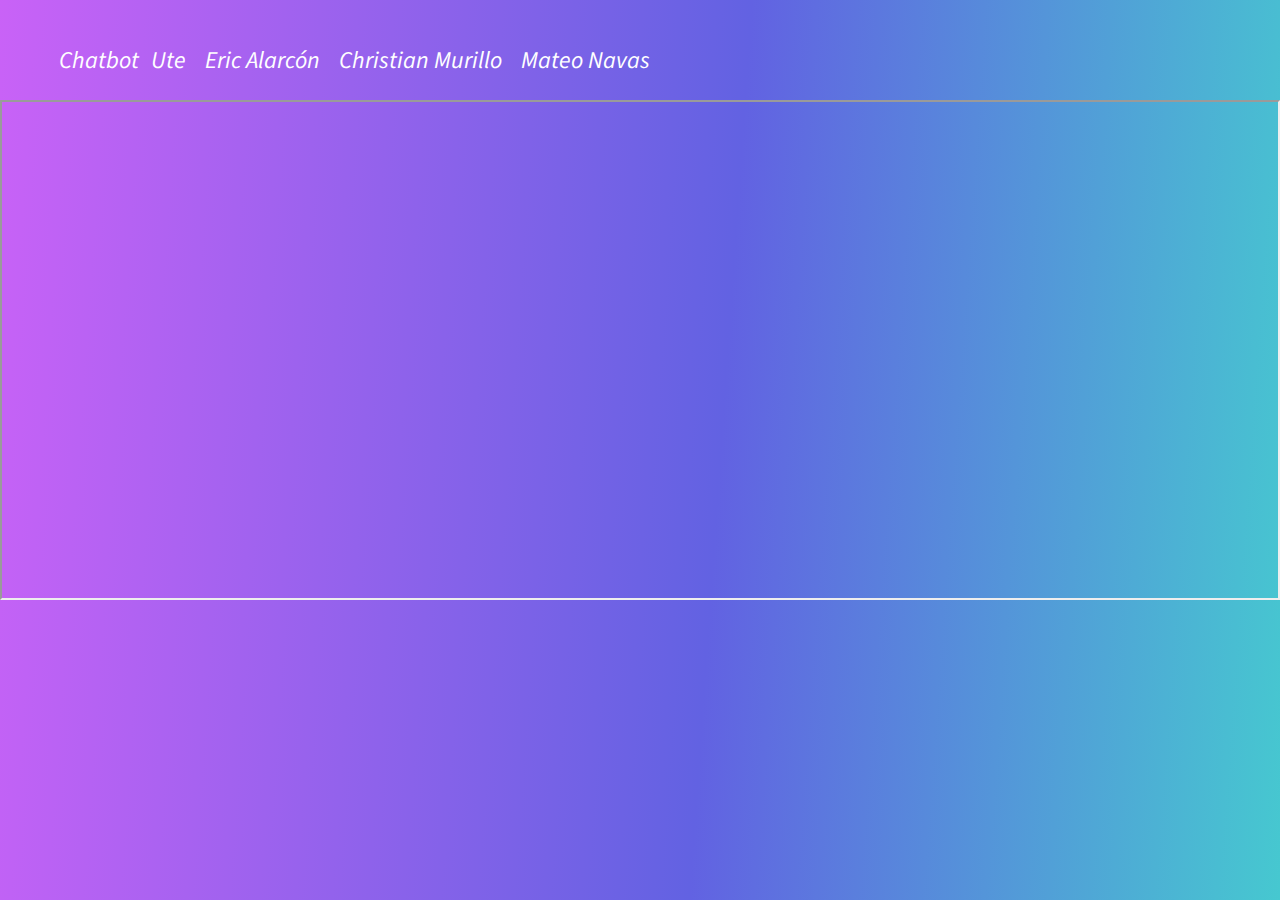
<file: index.html>
<!DOCTYPE html>
<html lang="en">

<head>
  <meta charset="UTF-8">
  <meta name="viewport" content="width=device-width, initial-scale=1, shrink-to-fit=no">
  <meta name="description" content="">
  <meta name="author" content="">
  <link rel="icon" type="image/png" href="images/favicon-32x32.png" sizes="32x32" />
  <link rel="icon" type="image/png" href="images/favicon-16x16.png" sizes="16x16" />

 <!--scripts-->
  <script type="text/javascript" src="scripts/jquery-3.2.1.min.js"></script>
  <script type="text/javascript" src="scripts/all-plugins.js"></script>
  <script type="text/javascript" src="scripts/plugins-activate.js"></script>
</head>

<body id="page-top">
  <!-- Navigation -->
  <div class="logo">

    <i class="" aria-hidden="true"><span>Chatbot</span></i>
    <i class="" aria-hidden="true">  <span>Ute</span>  </i>

      <i class="" aria-hidden="true"><span>Eric Alarcón</span> </i>
      <i class="" aria-hidden="true" ><span>Christian Murillo</span> </i>
      <i class="" aria-hidden="true"><span>Mateo Navas</span> </i>
      


</div>

  <!-- Header Starts -->
  <section id="Banner" class="content-section">

    <iframe src='https://webchat.botframework.com/embed/chatbotute-1-bot?s=b4LcwR_kR08.UDqd_5PgU7YpmN0XvbDFBNf3yGwS0UBnkZiaVhOvDCI'  style='min-width: 400px; width: 100%; min-height: 500px;'></iframe>


     <!--stylesheet-->
  <link href="https://fonts.googleapis.com/css?family=Source+Sans+Pro:400,700,900" rel="stylesheet">
  <link href="https://maxcdn.bootstrapcdn.com/font-awesome/4.7.0/css/font-awesome.min.css" rel="stylesheet" type="text/css">
  <link href="styles/styles.css" rel="stylesheet" type="text/css">
  <link href="styles/custom-responsive-styles.css" rel="stylesheet" type="text/css">
  
</body>

</html>
</file>
<file: styles/custom-responsive-styles.css>
/*Extra small devices (portrait phones, less than 576px)*/
@media (max-width: 575px) {
  .content-section {
    padding-top: 70px;
    padding-bottom: 70px;
  }
  .logo i {
    font-size: 40px;
  }
  #Banner .content-wrap h1 {
    font-size: 36px;
  }
  #Banner .content-wrap h3 {
    font-size: 20px;
  }
  .btn-xl {
    padding: 15px 30px;
  }
  .content-section-heading h2 {
    font-size: 30px;
  }
  #Portfolio .portfolio-wrapper .each-portfolio {
    float: none;
    margin: 0 auto 20px;
    width: 100%;
    display: block;
  }
  #customers-testimonials .item {
    margin-bottom: 0;
  }
  #Contact .contact-wrapper {
    border-right: none;
    margin-right: 0;
    padding: 0;
  }
  #Contact .contact-wrapper span {
    font-size: 18px;
  }
  .address-block,
  #Contact .address-block.border-bottom {
    margin-bottom: 40px;
    padding: 0 15px 30px;
  }
  footer.footer .social-link {
    height: 50px;
    width: 50px;
    font-size: 18px;
  }
  .owl-nav {
    display: none !important; 
  }
}
/*Small devices (landscape phones, 576px and up)*/
@media (min-width: 576px) and (max-width: 767px) {
  .logo i {
    font-size: 40px;
  }
  .content-section {
    padding-top: 70px;
    padding-bottom: 70px;
  }
  #Banner .content-wrap h1 {
    font-size: 36px;
  }
  #Banner .content-wrap h3 {
    font-size: 20px;
  }
  .btn-xl {
    padding: 15px 30px;
  }
  .content-section-heading h2 {
    font-size: 30px;
  }
  #Portfolio .portfolio-wrapper .each-portfolio {
    float: none;
    margin: 0 auto 20px;
    width: 100%;
    display: block;
  }
  #customers-testimonials .item {
    margin-bottom: 0;
  }
  #Contact .contact-wrapper {
    border-right: none;
    margin-right: 0;
    padding: 0;
  }
  #Contact .contact-wrapper span {
    font-size: 18px;
  }
  .address-block,
  #Contact .address-block.border-bottom {
    margin-bottom: 40px;
    padding: 0 15px 30px;
  }
  footer.footer .social-link {
    height: 50px;
    width: 50px;
    font-size: 18px;
  }
  .owl-nav {
    display: none !important; 
  }
}
/*Medium devices (tablets, 768px and up)*/
@media (min-width: 768px) and (max-width: 991px) {
  .content-section {
    padding-top: 70px;
    padding-bottom: 70px;
  }
  #Banner .content-wrap h1 {
    font-size: 40px;
  }
  #Banner .content-wrap h3 {
    font-size: 24px;
  }
  .btn-xl {
    padding: 20px 30px;
  }
  .content-section-heading h2 {
    font-size: 30px;
  }
  #Contact .contact-wrapper span {
    font-size: 16px;
  }
  footer.footer .social-link {
    height: 50px;
    width: 50px;
    font-size: 18px;
  }
  .owl-nav {
    display: none !important; 
  }
  #Contact .c-icon {
    margin-right: 10px;
  }
}
/*Large devices (desktops, 992px and up)*/
@media (min-width: 992px) and (max-width: 1199px) {
  .content-section {
    padding-top: 70px;
    padding-bottom: 70px;
  }
  #Banner .content-wrap h1 {
    font-size: 40px;
  }
  #Banner .content-wrap h3 {
    font-size: 24px;
  }
  .btn-xl {
    padding: 20px 30px;
  }
  .content-section-heading h2 {
    font-size: 30px;
  }
  #Contact .contact-wrapper span {
    font-size: 16px;
  }
  footer.footer .social-link {
    height: 50px;
    width: 50px;
    font-size: 18px;
  }
  .owl-nav {
    display: none !important; 
  }
  #Contact .c-icon {
    margin-right: 10px;
  }
}
/*Extra large devices (large desktops, 1200px and up)*/
@media (min-width: 1200px) {}
</file>
